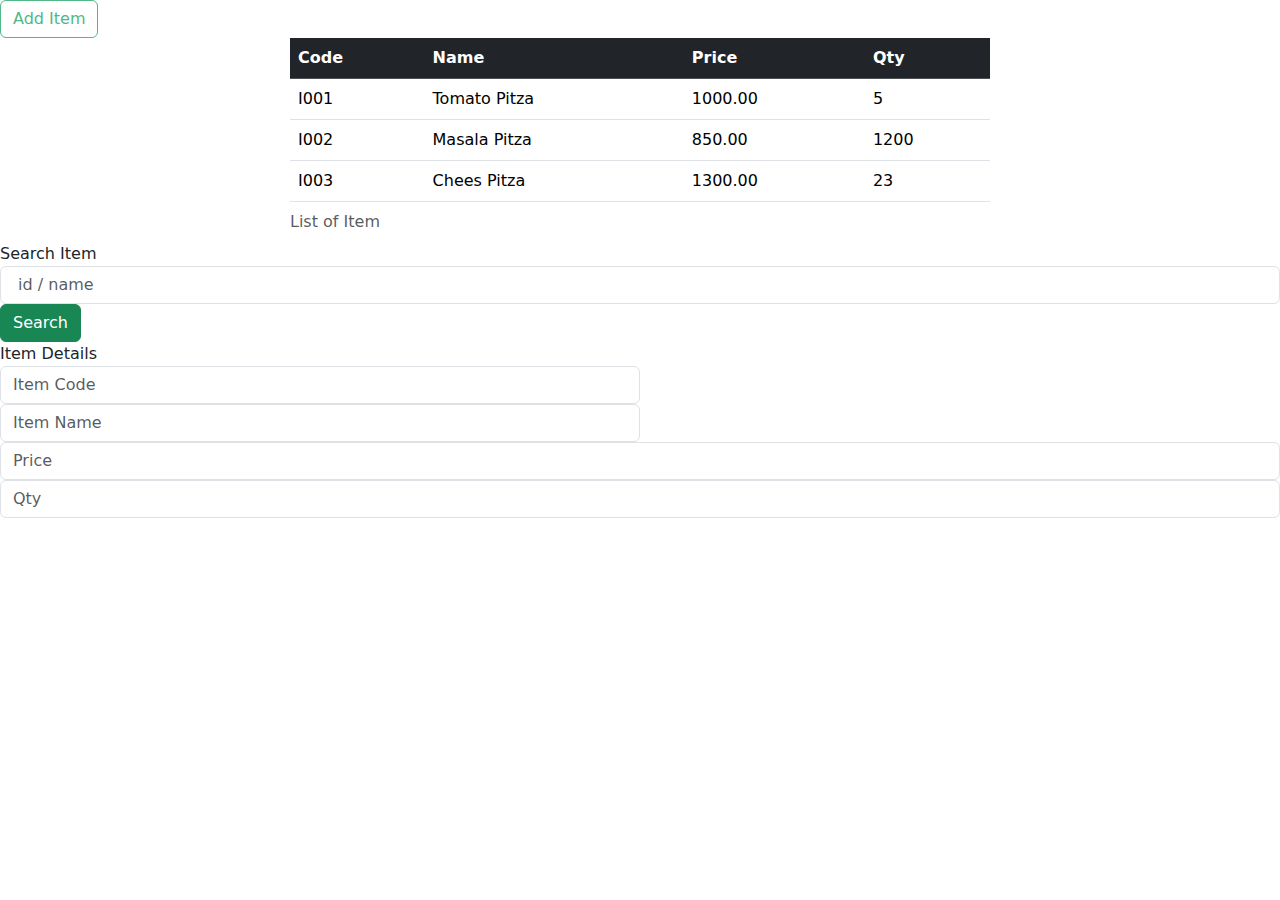
<file: boostrap/item.html>
<!DOCTYPE html>
<html lang="en">
<head>
    <meta charset="UTF-8">
    <meta name="viewport" content="width=device-width, initial-scale=1.0">

    <!-- boostrap link -->
    <link href="https://cdn.jsdelivr.net/npm/bootstrap@5.3.3/dist/css/bootstrap.min.css" rel="stylesheet" integrity="sha384-QWTKZyjpPEjISv5WaRU9OFeRpok6YctnYmDr5pNlyT2bRjXh0JMhjY6hW+ALEwIH" crossorigin="anonymous">

    <!-- style link -->
    <link rel="stylesheet" href="/assets/style/itemForm.css">
    <link rel="stylesheet" href="/assets/style/navBar.css">

    <title>Document</title>
</head>
<body>

    <div class="item-main">
        <button type="button" id="customer-add": class="btn btn-outline-primary">Add Item</button>
    
        <!-- Item table -->
    <table id="customer-table": class="table table-hover ">
        <caption>List of Item</caption>
        <thead class="table-dark" >
            <tr>
                <th class="thead-tr">Code</th>
                <th class="thead-tr"> Name</th>
                <th class="thead-tr">Price</th>
                <th class="thead-tr">Qty</th>
            </tr>
        </thead>
        <tbody>
            <tr>
                <td>I001</td>
                <td>Tomato Pitza</td>
                <td>1000.00</td>
                <td>5</td>
            </tr>
            <tr>
                <td>I002</td>
                <td>Masala Pitza</td>
                <td>850.00</td>
                <td>1200</td>
            </tr>
            <tr>
                <td>I003</td>
                <td>Chees Pitza</td>
                <td>1300.00</td>
                <td>23</td>
            </tr>                    
        </tbody>
    </table>
    
    <!-- Item forms -->
    <div class="customer-forms">
        <div class="customer-serch-title">Search Item
            <input type="search" class="form-control search-form" id="inputAddress" placeholder=" id / name">
            <button type="button" class="btn btn-success search-btn">Search</button>
        </div>
    
        <div class="customer-details-title">Item Details
            <form>
                <div class="form-row">
                  <div class="form-group col-md-6">
                    <input type="id" class="form-control id-form" id="inputAddress" placeholder="Item Code">
                  </div>
                  <div class="form-group col-md-6">
                    <input type="name" class="form-control name-form" id="inputPassword4" placeholder="Item Name">
                  </div>
                </div>
                <div class="form-group">
                  <input type="address" class="form-control address-form" id="inputAddress" placeholder="Price">
                </div>
                <div class="form-group">
                  <input type="email" class="form-control email-form" id="inputAddress2" placeholder="Qty">
                </div>
              </form>
            
        </div>
    </div>
    </div>
    
</body>
</html>
</file>
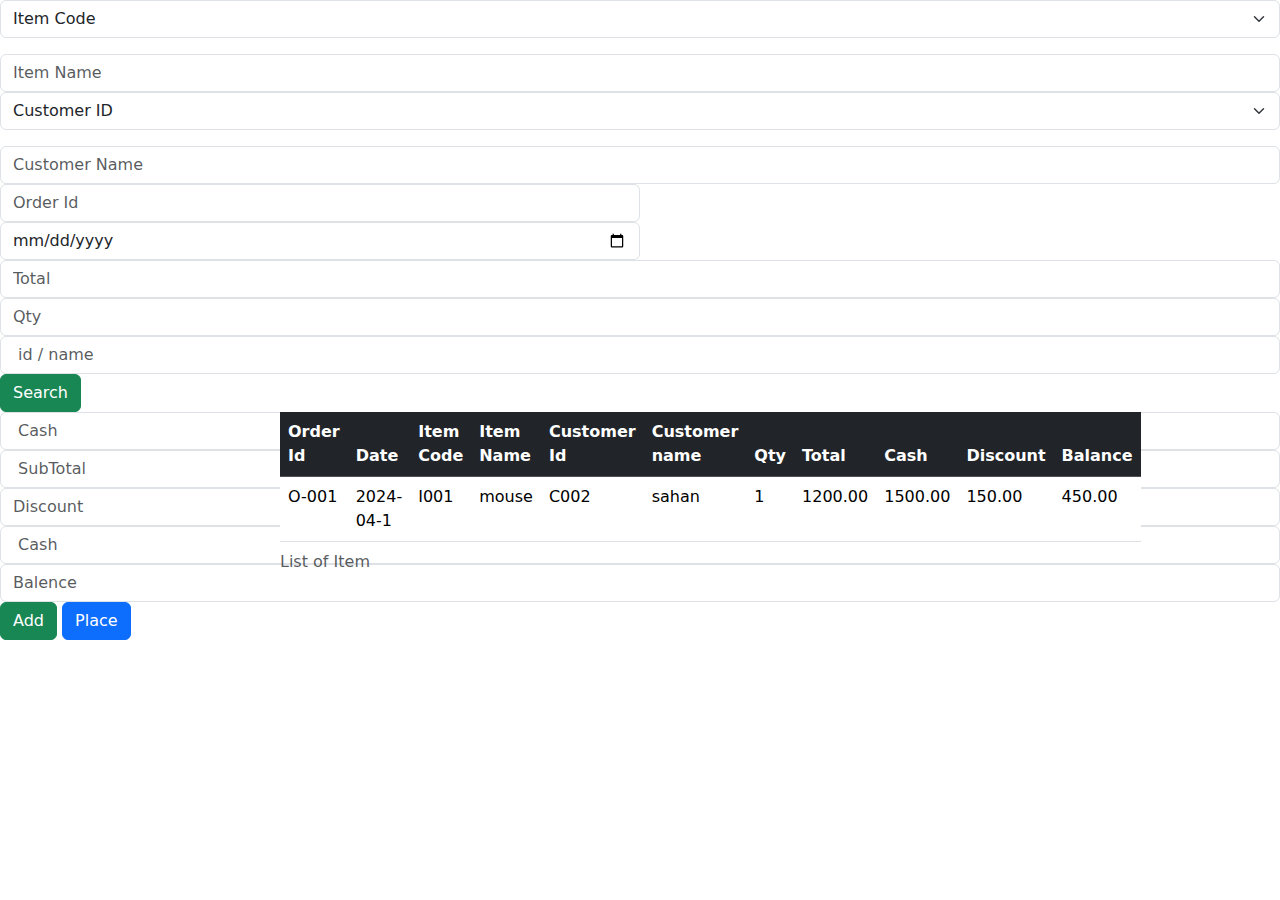
<file: boostrap/order.html>
<!DOCTYPE html>
<html lang="en">
<head>
    <meta charset="UTF-8">
    <meta name="viewport" content="width=device-width, initial-scale=1.0">

    <!-- boostrap link -->
    <link href="https://cdn.jsdelivr.net/npm/bootstrap@5.3.3/dist/css/bootstrap.min.css" rel="stylesheet" integrity="sha384-QWTKZyjpPEjISv5WaRU9OFeRpok6YctnYmDr5pNlyT2bRjXh0JMhjY6hW+ALEwIH" crossorigin="anonymous">

    <!-- style link -->
    <link rel="stylesheet" href="/assets/style/orderForm.css">
    <link rel="stylesheet" href="/assets/style/navBar.css">

    <title>Document</title>
</head>
<body>

    <div class="order-rect-main">

        <div class="mb-3">
            
            <select id="disabledSelect" class="form-select o-item-code">
              <option>Item Code</option>
            </select>
        </div>
    
        <div class="form-group">
            
            <input type="text" class="form-control o-item-name" id="inputAddress2" placeholder="Item Name">
        </div>
    
        <div class="mb-3">
            
            <select id="disabledSelect" class="form-select o-customer-id">
              <option>Customer ID</option>
            </select>
        </div>
        <div class="form-group">
            
            <input type="email" class="form-control o-customer-name" id="inputAddress2" placeholder="Customer Name">
        </div>
    
        <form>
            <div class="form-row">
              <div class="form-group col-md-6">
                
                <input type="id" class="form-control o-oder-id" id="inputAddress" placeholder="Order Id">
              </div>
              <div class="form-group col-md-6">
                
                <input type="date" class="form-control o-oder-date" id="inputPassword4" placeholder="Date">
              </div>
            </div>
            <div class="form-group">
              
              <input type="address" class="form-control o-total" id="inputAddress" placeholder="Total">
            </div>
            <div class="form-group">
             
              <input type="email" class="form-control o-qty" id="inputAddress2" placeholder="Qty">
            </div>
    
                
                <input type="search" class="form-control search-form-order" id="inputEmail4" placeholder=" id / name">
                <button type="button" class="btn btn-success search-btn-order">Search</button>
            
          </form>
    
        <table id="customer-table": class="table table-hover ">
            <caption>List of Item</caption>
            <thead class="table-dark" >
                <tr>
                    <th class="thead-tr">Order Id</th>
                    <th class="thead-tr">Date</th>
                    <th class="thead-tr">Item Code</th>
                    <th class="thead-tr">Item Name</th>
                    <th class="thead-tr">Customer Id</th>
                    <th class="thead-tr">Customer name</th>
                    <th class="thead-tr"> Qty </th>
                    <th class="thead-tr"> Total </th>
                    <th class="thead-tr"> Cash </th>
                    <th class="thead-tr">Discount</th>
                    <th class="thead-tr">Balance</th>
                    
                </tr>
            </thead>
            <tbody>
                <tr>
                    <td>O-001</td>
                    <td>2024-04-1</td>
                    <td>I001</td>
                    <td>mouse</td>
                    <td>C002</td>
                    <td>sahan</td>
                    <td>1</td>
                    <td>1200.00</td>
                    <td>1500.00</td>
                    <td>150.00</td>
                    <td>450.00</td>
                </tr>
                         
            </tbody>
        </table>
    
        <div class="place-order-cal"></div>
    
        <input type="search" class="form-control cash"  placeholder=" Cash">
        <input type="search" class="form-control subtotle "  placeholder=" SubTotal ">
        <input type="search" class="form-control discount"  placeholder="Discount">
        <input type="search" class="form-control cash"  placeholder=" Cash ">
        <input type="search" class="form-control balence"  placeholder="Balence">
    
        <button type="button" class="btn btn-success add-to-cart">Add</button>
        <button type="button" class="btn btn-primary Place">Place</button>
    
    </div>
    
    
</body>
</html>
</file>
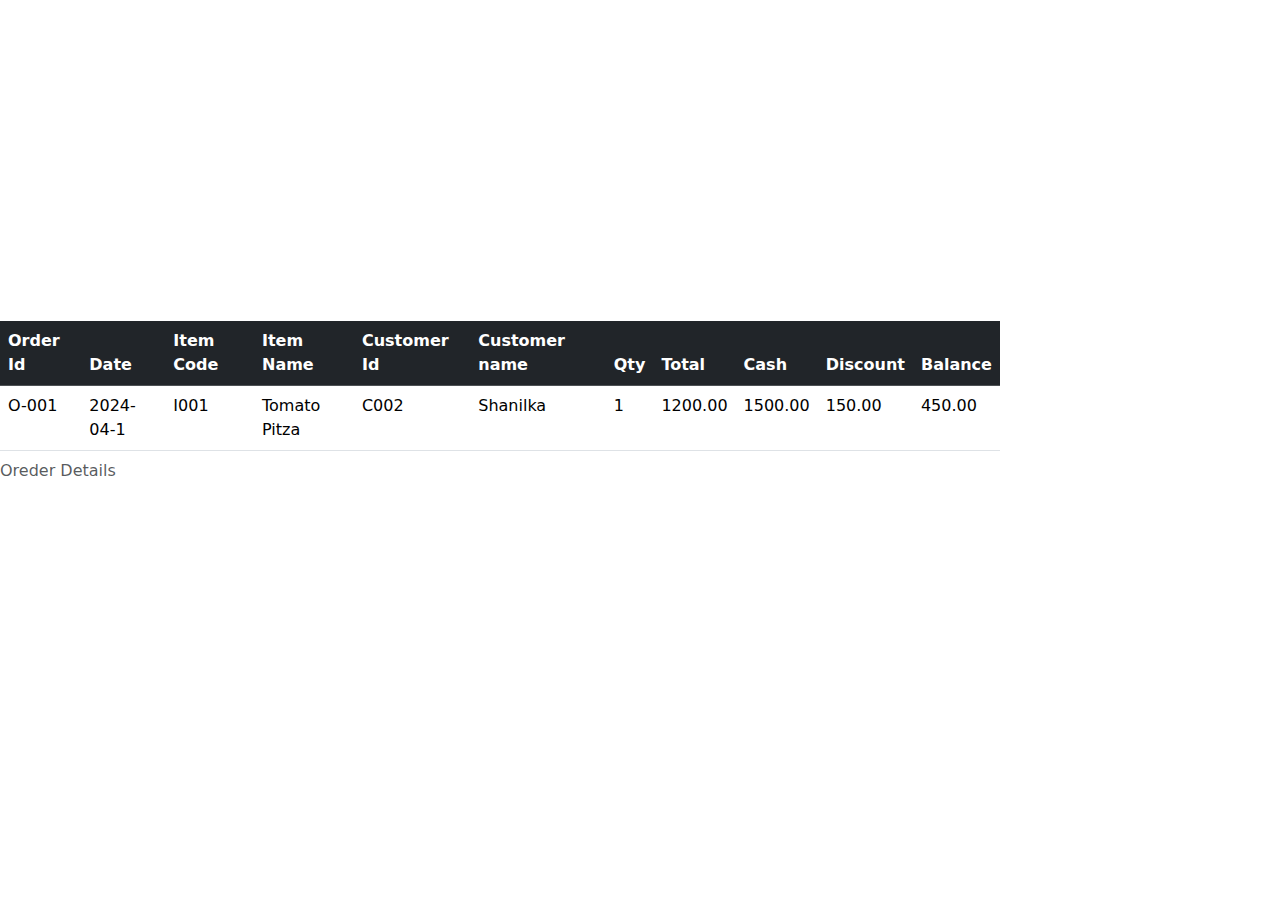
<file: boostrap/orderDetail.html>
<!DOCTYPE html>
<html lang="en">
<head>
    <meta charset="UTF-8">
    <meta name="viewport" content="width=device-width, initial-scale=1.0">
    <title>Document</title>

    <link href="https://cdn.jsdelivr.net/npm/bootstrap@5.3.3/dist/css/bootstrap.min.css" rel="stylesheet" integrity="sha384-QWTKZyjpPEjISv5WaRU9OFeRpok6YctnYmDr5pNlyT2bRjXh0JMhjY6hW+ALEwIH" crossorigin="anonymous">
    <link rel="stylesheet" href="/assets/style/orderDetailsForm.css">
    <link rel="stylesheet" href="/assets/style/navBar.css">
</head>
<body>
    
    <!-- ******* Oreder Details Section ******* -->

<section>
    <table id="customer-table Order-details-table" class="table table-hover ">
        <caption>Oreder Details</caption>
        <thead class="table-dark" >
            <tr>
                <th class="thead-tr">Order Id</th>
                <th class="thead-tr">Date</th>
                <th class="thead-tr">Item Code</th>
                <th class="thead-tr">Item Name</th>
                <th class="thead-tr">Customer Id</th>
                <th class="thead-tr">Customer name</th>
                <th class="thead-tr"> Qty </th>
                <th class="thead-tr"> Total </th>
                <th class="thead-tr"> Cash </th>
                <th class="thead-tr">Discount</th>
                <th class="thead-tr">Balance</th>
            </tr>
        </thead>
        <tbody>
            <tr>
                <td>O-001</td>
                <td>2024-04-1</td>
                <td>I001</td>
                <td>Tomato Pitza</td>
                <td>C002</td>
                <td>Shanilka</td>
                <td>1</td>
                <td>1200.00</td>
                <td>1500.00</td>
                <td>150.00</td>
                <td>450.00</td>
            </tr>                    
        </tbody>
    </table>
</section>

</body>
</html>
</file>
<file: assets/style/itemForm.css>
/* .item-main-div {
    position: absolute;
    left: 5%;
    top: 20%;
    width: 90%;
    height: 75%;
    background-color: rgb(231, 231, 231);
}

.item-h3 {
    position: absolute;
    left: 5%;
    top: 15%;
    font-size: larger;
    color: #ff6600;
}

#itemId {
    width: 30%;
}

.qty-lable {
    position: absolute;
    top: 3%;
    left: 40%;
}

#qty {
    width: 53%;
    position: absolute;
    left: 40%;
    top: 8%;
}

#item_btn {
    position: absolute;
    top: 44.4%;
}

#itemTable {
    position: absolute;
    top: 65%;
    left: 1%;
    width: 98%;
}

#searchField3 {
    position: absolute;
    right: 4%;
}

#search3 {
    position: absolute;
    right: 23%;
}

.container{
    width: fit-content;
    height: auto;
    background-color: #E5E5E5;
    padding: 20px 5%;
}

.item1{
    display: flex;
    flex-wrap: wrap;
    justify-content: center;
}

.col-lg-6{
    width: 100%;
}

.btn-outline-success{
    border: 1px solid #4c70de;
    color: #0006ff;
}

.btn-outline-success:hover{
    background-color: #4c70de;
    border: 1px solid #0006ff;
}

.btn-outline-primary{
    border: 1px solid #52B788;
    color: #52B788;
}

.btn-outline-primary:hover{
    background-color: #52B788;
    border: 1px solid #52B788;
}

.btn-outline-danger{
    border: 1px solid #FF5C8A;
    color: #FF5C8A;
}

.btn-outline-danger:hover{
    background-color: #FF5C8A;
    border: 1px solid #FF5C8A;
}

.table-color>tr>th{
    background-color: #4c70de;
    color: #FFFFFF;
}

.table{
    width: 700px;
} */








.item-main-div {
    position: absolute;
    top: 0;
    width: 90%;
    margin: 20% auto;
    height: auto;
    background-color: rgb(231, 231, 231);
    padding: 20px;
    display: flex;
    flex-direction: column;
    align-items: center;
}

.item-h3 {
    font-size: larger;
    /* color: #0000; */
    margin-bottom: 20px;
    align-self: flex-start;
}

#itemId {
    width: 30%;
    margin: 10px 0;
}

.qty-label {
    margin: 10px 0;
    font-weight: bold;
    align-self: center;
}

#qty {
    width: 53%;
    margin: 10px 0;
}

#item_btn {
    margin: 20px 0;
    align-self: center;
}

#itemTable {
    width: 98%;
    margin: 20px 0;
    position: absolute;
    top: 231px;
    left: 200px;
}

#searchField3, #search3 {
    margin: 10px;
}

#searchField3 {
    align-self: flex-end;
}

#search3 {
    align-self: flex-start;
}

.container {
    width: fit-content;
    height: auto;
    background-color: #E5E5E5;
    padding: 20px 5%;
    margin: auto;
}

.item1 {
    display: flex;
    flex-wrap: wrap;
    justify-content: center;
}

.col-lg-6 {
    width: 100%;
}

.btn-outline-success {
    border: 1px solid #4c70de;
    color: #0006ff;
}

.btn-outline-success:hover {
    background-color: #4c70de;
    border: 1px solid #0006ff;
}

.btn-outline-primary {
    border: 1px solid #52B788;
    color: #52B788;
}

.btn-outline-primary:hover {
    background-color: #52B788;
    border: 1px solid #52B788;
}

.btn-outline-danger {
    border: 1px solid #FF5C8A;
    color: #FF5C8A;
}

.btn-outline-danger:hover {
    background-color: #FF5C8A;
    border: 1px solid #FF5C8A;
}

.table-color > tr > th {
    background-color: #4c70de;
    color: #FFFFFF;
}

.table {
    width: 100%;
    max-width: 700px;
    margin: auto;
}
</file>
<file: assets/style/navBar.css>
/* #navBar {
    background-color: #007c0a !important; 
    position: relative;
    height: 100px;
}

.navbar-nav .nav-link {
    color: #bcffbc; 
    font-size: 22px;
}


.navbar ul li {
    list-style: none;
    display: inline-block;
    margin: 0 20px;
    position: relative;
}
.navbar ul li a {
    text-decoration : none;
    color: #bcffbc;
    text-transform: uppercase;
}
.navbar ul li::after{
    content: '';
    height: 3px;
    width: 0;
    background: #084200;
    color: black;
    position: absolute;
    left: 0;
    bottom: -10px;
    transition: 0.5s;
}
.navbar ul li:hover::after {
    width: 100%;
    color: rgb(21, 255, 0);
}
.navbar ul li a:hover {
    color: rgb(0, 255, 34);
} */



/* 
#navBar {
    background-color: #000000 !important; 
    position: relative;
    height: 100px;
    display: flex;
    align-items: center;
    justify-content: center;
}


.navbar-nav {
    display: flex;
    justify-content: center;
    width: 100%;
}

.navbar-nav .nav-link {
    color: #ffffff; 
    font-size: 18px; 
    margin: 0 20px; 
}

.navbar ul li {
    list-style: none;
    display: inline-block;
    position: relative;
}

.navbar ul li a {
    text-decoration: none;
    color: #ffffff; 
    text-transform: uppercase;
}

.navbar ul li::after {
    content: '';
    height: 3px;
    width: 0;
    background: #084200;
    position: absolute;
    left: 0;
    bottom: -10px;
    transition: 0.5s;
}

.navbar ul li:hover::after {
    width: 100%;
    background: #84ff84; 
}

.navbar ul li a:hover {
    color: #84ff84; 
}

.navbar ul li a:active {
    color: #800080; 
} */




#navBar {
    background-color: #686D76 !important; /* Black background color */
    position: relative;
    height: 100px;
    display: flex;
    align-items: center;
    justify-content: center;
}
#pc_logo{
    width: 200px;
    height: 110px;
    position: absolute;
    left: 40px;
    top: -5px;

}

/* Ensure the navbar links are centered */
.navbar-nav {
    display: flex;
    justify-content: center;
    align-items: center;
    height: 100%;
}

.navbar-nav .nav-link {
    color: #ffffff; /* White text color */
    font-size: 18px; /* Medium font size */
    margin: 0 20px; /* Adjust margin between links */
    display: flex;
    align-items: center; /* Center the text vertically */
    height: 100%; /* Ensure the height matches the navbar */
    position: relative;
    top: 20px;
}

.navbar ul li {
    list-style: none;
    display: inline-block;
    position: relative;
    height: 100%; /* Ensure the height matches the navbar */
}

.navbar ul li a {
    text-decoration: none;
    color: #ffffff; /* White text color */
    text-transform: uppercase;
    display: flex;
    align-items: center; /* Center the text vertically */
    height: 100%; /* Ensure the height matches the navbar */
}

.navbar ul li::after {
    content: '';
    height: 3px;
    width: 0;
    background: #084200;
    position: absolute;
    left: 0;
    bottom: -10px;
    transition: 0.5s;
}

.navbar ul li:hover::after {
    width: 100%;
    background: #84ff84; /* Light green underline on hover */
    position: absolute;
    top: 40px;
}

.navbar ul li a:hover {
    color: #84ff84; /* Light green text color on hover */
}

/* .navbar ul li a:active {
    color: #800080; 
} */
</file>
<file: assets/style/orderForm.css>
.order-main-div {
    position: absolute;
    width: 50%;
    height: 50%;
    background-color: rgb(221, 221, 221);
    top: 20%;
}

.container{
    width: fit-content;
    height: auto;
    background-color: #E5E5E5;
    padding: 20px 5%;
    height: 150vh;
}

.order1{
    display: flex;
    flex-wrap: wrap;
    justify-content: space-evenly;
    align-items: flex-start;
}

#order_id {
    position: absolute;
    width: 30%;  
}

#order_date {
    position: absolute;
    width: 40%;
    right: 6%;
    top: 13%;
}

#customer_id1 {
    position: absolute;
    width: 30%;  
}

#customer_name1 {
    position: absolute;
    width: 40%;
    right: 6%;
    top: 29%;
}

#total {
    position: absolute;
    width: 30%; 
    top: 43%; 
}

#discount {
    position: absolute;
    width: 40%;
    right: 6%;
    top: 43%;
}

#sub_total {
    position: absolute;
    width: 30%; 
    top: 60%; 
}

#Cash {
    position: absolute;
    width: 40%;
    right: 6%;
    top: 60%;
}

#balance {
    position: absolute;
    width: 30%; 
    top: 75%; 
}

#order_btn {
    position: absolute;
    top: 75%;
    right: 4%;
}

#item_code1 {
    position: absolute;
    width: 30%; 
    top: 13%;
}

#item_name1 {
    position: absolute;
    width: 50%; 
    top: 13%;
    right: 6%;
}

#price1 {
    position: absolute;
    width: 30%; 
    top: 33%;
}

#qty_on_hand {
    position: absolute;
    width: 50%; 
    top: 33%;
    right: 6%;
}

#getQty {
    position: absolute;
    width: 30%; 
    top: 53%;
}

#order_item_btn {
    position: absolute;
    top: 75%;
    right: 6%;
}

#item-order-table {
    width: 100%;
    position: absolute;
    top: 72%;
    
}

.col-lg-6{
    width: 100%;
}

.btn-outline-success{
    border: 1px solid #4c70de;
    color: #0006ff;
}

.btn-outline-success:hover{
    background-color: #4c70de;
    border: 1px solid #0006ff;
}

.btn-outline-primary{
    border: 1px solid #52B788;
    color: #52B788;
}

.btn-outline-primary:hover{
    background-color: #52B788;
    border: 1px solid #52B788;
}

.btn-outline-danger{
    border: 1px solid #FF5C8A;
    color: #FF5C8A;
}

.btn-outline-danger:hover{
    background-color: #FF5C8A;
    border: 1px solid #FF5C8A;
}

.table-color>tr>th{
    background-color: #4c70de;
    color: #FFFFFF;
}

.table{
    width: 500px;
    position: absolute;
    left: 280px;
}

.card{
    width: 550px;
    background-color: #E5E5E5;
    box-shadow: rgba(0, 0, 0, 0.35) 0px 5px 15px;
}

#order_item_btn{
    margin-left: 20px;
}

#order_btn{
    margin: 20px;
}

.searchField{
    width: 300px;
    margin: 30px;
}

.searchBtn{
    margin: 30px;
    margin-left: 1px;
}

.d-flex{
    justify-content: right;
} 

/* ***************** Second Div Css ****************** */
.order-2nd-div {
    position: absolute;
    width: 50%;
    height: 50%;
    background-color: rgb(221, 221, 221);
    left: 50%;
    top: 20%;
}

.order-2nd-div>input {
    position: absolute;
} 

#searchField{

    position: absolute;
    top: 80px;
    left:550px ;

}

#search{

    
    position: absolute;
    top: 80px;
    left: 901px;

}










/* 
.order-main-div {
    width: 50%;
    height: auto;
    background-color: rgb(221, 221, 221);
    margin: 20% auto;
    padding: 20px;
    display: flex;
    flex-direction: column;
    align-items: center;
}

.container {
    width: fit-content;
    height: auto;
    background-color: #E5E5E5;
    padding: 20px 5%;
    height: auto;
}

.order1 {
    display: flex;
    flex-wrap: wrap;
    justify-content: space-evenly;
    align-items: flex-start;
    gap: 20px;
}

#order_id, #order_date, #customer_id1, #customer_name1, #total, #discount, 
#sub_total, #Cash, #balance, #item_code1, #item_name1, #price1, #qty_on_hand, 
#getQty, #order_btn, #order_item_btn {
    width: calc(50% - 20px);
    margin: 10px 0;
}

#order_btn, #order_item_btn {
    width: auto;
    margin: 20px;
}

#item-order-table {
    width: 100%;
    margin: 20px 0;
}

.col-lg-6 {
    width: 100%;
}

.btn-outline-success {
    border: 1px solid #4c70de;
    color: #0006ff;
}

.btn-outline-success:hover {
    background-color: #4c70de;
    border: 1px solid #0006ff;
}

.btn-outline-primary {
    border: 1px solid #52B788;
    color: #52B788;
}

.btn-outline-primary:hover {
    background-color: #52B788;
    border: 1px solid #52B788;
}

.btn-outline-danger {
    border: 1px solid #FF5C8A;
    color: #FF5C8A;
}

.btn-outline-danger:hover {
    background-color: #FF5C8A;
    border: 1px solid #FF5C8A;
}

.table-color > tr > th {
    background-color: #4c70de;
    color: #FFFFFF;
}

.table {
    width: 100%;
    max-width: 500px;
    margin: auto;
}

.card {
    width: 550px;
    background-color: #E5E5E5;
    box-shadow: rgba(0, 0, 0, 0.35) 0px 5px 15px;
}

.searchField {
    width: 300px;
    margin: 30px;
}

.searchBtn {
    margin: 30px;
    margin-left: 1px;
}

.d-flex {
    justify-content: right;
}

/* ***************** Second Div Css ****************** */
/* .order-2nd-div {
    width: 50%;
    height: auto;
    background-color: rgb(221, 221, 221);
    margin: 20% auto;
    padding: 20px;
    display: flex;
    flex-direction: column;
    align-items: center;
}

.order-2nd-div > input {
    width: calc(50% - 20px);
    margin: 10px 0;
} */
</file>
<file: assets/style/orderDetailsForm.css>
/* .order_details1{
    display: flex;
    flex-wrap: wrap;
    justify-content: center;
    align-items: center;
}

#orderDetailsForm{
    align-items: center;
    width: 1200px;
    background-color: #E5E5E5;
    box-shadow: rgba(0, 0, 0, 0.35) 0px 5px 15px;
    right: 50%;
    --bs-card-cap-padding-x: 32rem;
}

#order-details-table{
    width: 1000px;
} */


.order_details1 {
    display: flex;
    flex-wrap: wrap;
    justify-content: center;
    align-items: center;
    padding: 20px;
}

#orderDetailsForm {
    display: flex;
    flex-direction: column;
    align-items: center;
    width: 100%;
    max-width: 1200px;
    background-color: #E5E5E5;
    box-shadow: rgba(0, 0, 0, 0.35) 0px 5px 15px;
    padding: 20px;
    margin: 20px auto;
}

#order-details-table {
    width: 100%;
    max-width: 1000px;
    margin: 20px auto;
}

/* Example styling for the table */
.table-color>tr>th {
    background-color: #4c70de;
    color: #FFFFFF;
}

.table {
    width: 100%;
    max-width: 1000px;
    margin: 20px 0;
    position: absolute;
    top: 301px;
}

.card {
    width: 100%;
    max-width: 550px;
    background-color: #E5E5E5;
    box-shadow: rgba(0, 0, 0, 0.35) 0px 5px 15px;
    margin: 20px auto;
}

.btn-outline-success {
    border: 1px solid #4c70de;
    color: #0006ff;
}

.btn-outline-success:hover {
    background-color: #4c70de;
    border: 1px solid #0006ff;
}

.btn-outline-primary {
    border: 1px solid #52B788;
    color: #52B788;
}

.btn-outline-primary:hover {
    background-color: #52B788;
    border: 1px solid #52B788;
}

.btn-outline-danger {
    border: 1px solid #FF5C8A;
    color: #FF5C8A;
}

.btn-outline-danger:hover {
    background-color: #FF5C8A;
    border: 1px solid #FF5C8A;
}

.searchField {
    width: 100%;
    max-width: 300px;
    margin: 30px auto;
}

.searchBtn {
    margin: 30px 0;
}

.d-flex {
    display: flex;
    justify-content: flex-end;
}
</file>
